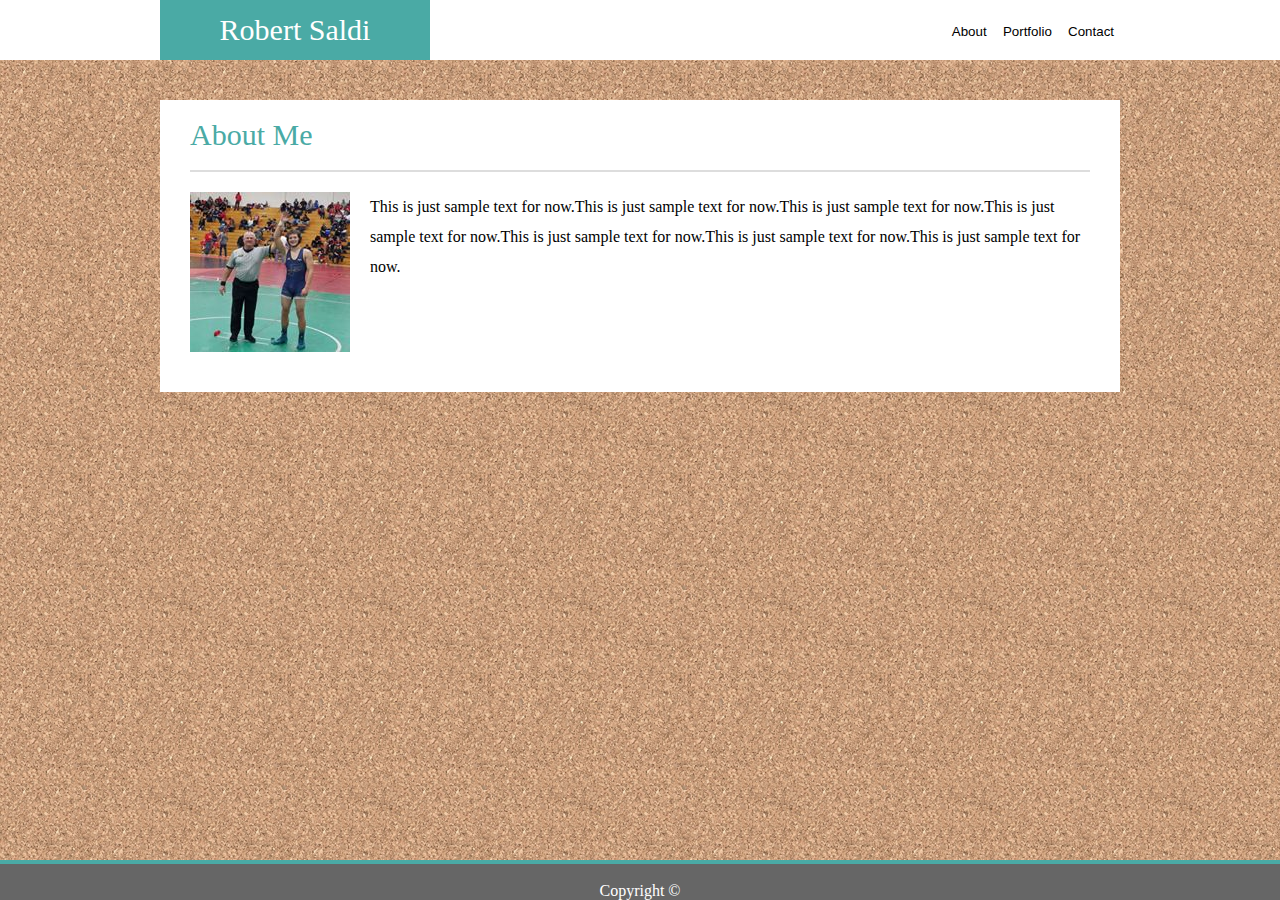
<file: index.html>
<!DOCTYPE html>
<html lang="en">

<head>
    <meta charset="UTF-8">
    <meta name="viewport" content="width=device-width, initial-scale=1.0">
    <meta http-equiv="X-UA-Compatible" content="ie=edge">
    <title>Robert Saldi</title>
    <link rel="stylesheet" href="assets/css/style.css">
    <link rel="stylesheet" href="assets/css/reset.css">
</head>

<body>
    <div>
        <div class="white">
            <div class="header">
                <h1 class="main">Robert Saldi</h1>
                <div class="links clearfix">
                    <a href="#"><button>About</button></a>
                    <a href="portfolio.html" target="_blank"><button>Portfolio</button></a>
                    <a href="contact.html" target="_blank"><button>Contact</button></a>
                </div>
            </div>
        </div>
        <div class="body clearfix">
            <h1 class="bodyh">About Me</h1>
            <img class="aboutimg" src="assets/images/30073160_1650821648342687_1355342553237710470_o.jpg">
            <p class="p">This is just sample text for now.This is just sample text for now.This is just sample text for
                now.This is just sample text for now.This is just sample text for now.This is just sample text for
                now.This is just sample text for now.</p>
        </div>
    </div>
    <div class="footer">
        <footer class="bottom">Copyright &copy;</footer>
    </div>
</body>

</html>
</file>
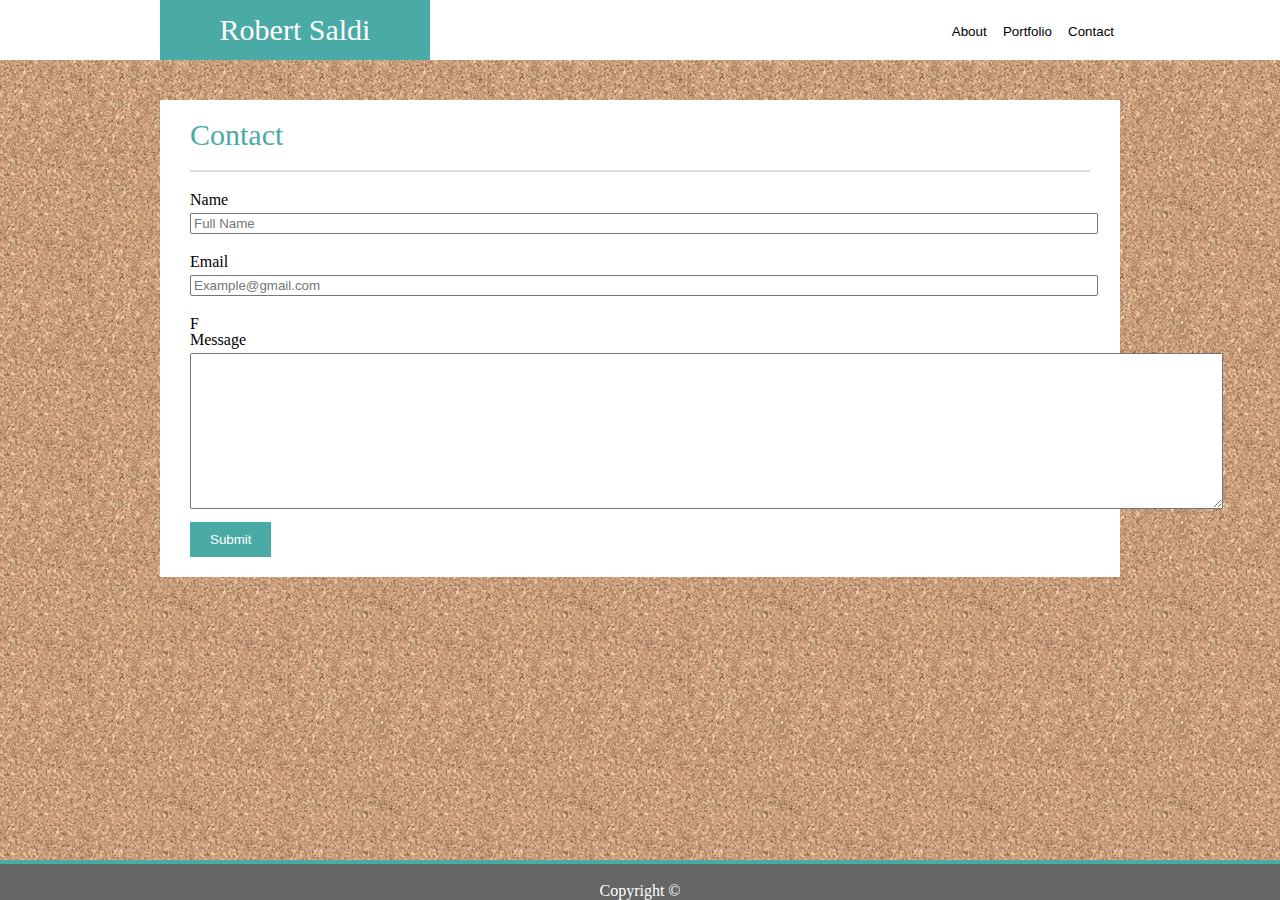
<file: contact.html>
<!DOCTYPE html>
<html lang="en">

<head>
    <meta charset="UTF-8">
    <meta name="viewport" content="width=device-width, initial-scale=1.0">
    <meta http-equiv="X-UA-Compatible" content="ie=edge">
    <title>Contact</title>
    <link rel="stylesheet" href="assets/css/style.css">
    <link rel="stylesheet" href="assets/css/reset.css">
</head>

<body>
    <div class="white">
        <div class="header">
            <h1 class="main">Robert Saldi</h1>
            <div class="links clearfix">
                <a href="index.html" target="_blank"><button>About</button></a>
                <a href="portfolio.html" target="_blank"><button>Portfolio</button></a>
                <a href="#"><button>Contact</button></a>
            </div>
        </div>
    </div>
    <div class="body clearfix">
        <h1 class="bodyh">Contact</h1>
        <form action="" method="post">
            <h3 class="headerc">Name</h3>
            <input class="input" type="text" name="Name" placeholder="Full Name">
            <h3 class="headerc">Email</h3>
            <input class="input" type="text" name="Email" placeholder="Example@gmail.com">
            F <h3 class="headerc">Message</h3>
            <textarea name="Message" id="" cols="126" rows="10"></textarea>
            <button class="button">Submit</button>
        </form>
    </div>
    <div class="footer">
        <footer class="bottom">Copyright &copy;</footer>
    </div>
</body>

</html>
</file>
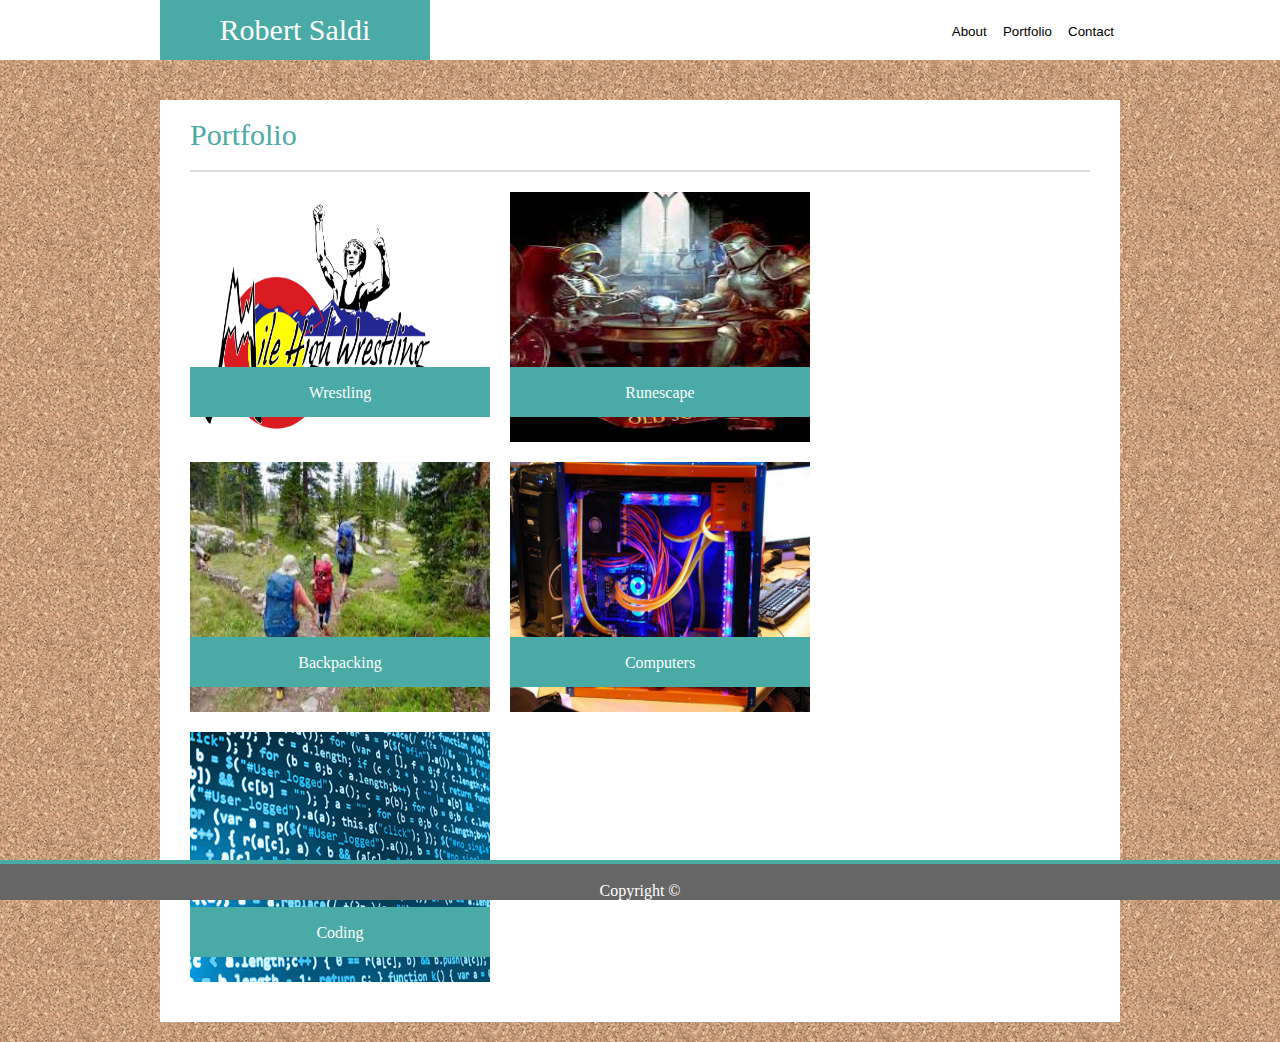
<file: portfolio.html>
<!DOCTYPE html>
<html lang="en">

<head>
    <meta charset="UTF-8">
    <meta name="viewport" content="width=device-width, initial-scale=1.0">
    <meta http-equiv="X-UA-Compatible" content="ie=edge">
    <title>Portfolio</title>
    <link rel="stylesheet" href="assets/css/style.css">
    <link rel="stylesheet" href="assets/css/reset.css">
</head>

<body>
    <div class="white">
        <div class="header">
            <h1 class="main">Robert Saldi</h1>
            <div class="links clearfix">
                <a href="index.html" target="_blank"><button>About</button></a>
                <a href="#"><button>Portfolio</button></a>
                <a href=" contact.html" target="_blank"><button>Contact</button></a>
            </div>
        </div>
    </div>
    <div class="body clearfix">
        <h1 class="bodyh">Portfolio</h1>
        <div class="container">
            <img class="images" src="assets/images/1MHWC.jpg">
            <h2 class="center">Wrestling</h2>
        </div>
        <div class="container">
            <img class="images" src="assets/images/osrs.jpg">
            <h2 class="center">Runescape</h2>
        </div>
        <div class="container">
            <img class="images" src="assets/images/backpacking.jpg">
            <h2 class="center">Backpacking</h2>
        </div>
        <div class="container">
            <img class="images" src="assets/images/computer.jpg">
            <h2 class="center">Computers</h2>
        </div>
        <div class="container">
            <img class="images" src="assets/images/coding_screen_400x300-e1535048737568.jpg">
            <h2 class="center">Coding</h2>
        </div>
    </div>
    <div class="footer">
        <footer class="bottom">Copyright &copy;</footer>
    </div>
</body>

</html>
</file>
<file: assets/css/style.css>
/* from here to the next comment is all for the header*/
.header{
    background-color: #ffffff;
    width: 960px;
    height: 60px;
    margin: auto;
}
.white{
    background-color:#ffffff;
}
.links{
    float: right;
    font-size: 17px;
    padding:22px;
    padding-right:0px;
}
.links button{
    background-color:#ffffff;
    border: none;
    color: black;
    text-align: center;
    text-decoration: none;
    display: inline-block;
    cursor: pointer;
}
.main{
    font-size:30px;
    text-align: center;
    background-color:#4aaaa5;
    width:240px;
    padding:15px;
    color:#ffffff; 
    float:left;

}
/* This is where the end of the header css is */
/* This is for the main section of the page */
.body{
    width: 960px;
    height:auto;
    margin:auto;
    margin-top:40px;
    background-color: #ffffff;
    padding: 0px 30px 20px 30px;
    box-sizing: border-box;
    margin-bottom:20px;
    padding-bottom:20px
}
/* Here is the css for the header of the main section */
.bodyh{
    font-size:30px;
    border-bottom:#dddddd solid 2px;
    padding-top: 20px;
    padding-bottom: 20px;
    color: #4aaaa5;
    margin-bottom: 20px;
}
/* Clear fix */
.clearfix::after {
    content: "";
    clear: both;
    display: table;
}
/* Index.html images */
.aboutimg{
    float: left;
    margin-right:20px;
    margin-bottom:20px;
}
.p{
    font-size: 16px;
    line-height: 30px;
}
/* Footer for all pages  until next comment*/
.footer{
    position: fixed;
    left:0;
    bottom:0;
    text-align:center;
    background-color: #4aaaa5;
    width:100%;
    height: 40px;
    color: white;
}
.bottom{
    box-sizing: border-box;
    background-color: #666666;
    left:0;
    bottom:0;
    position:fixed;
    width:100%;
    height:36px;
    padding-top:19px;
}
/* End of Footer */
/* Css for the images in the porfolio until next comment*/
.images{
    height: 250px;
    width: 300px;
}
.left{
    float: left;
}
.right{
    padding-left:100px;

}
.container{
    position: relative;
    text-align: center;
    color:white;
    height: 250px;
    width: 300px;
    margin-right: 20px;
    margin-bottom: 20px;
    float: left;
}
.center{
    box-sizing: border-box;
    position: absolute;
    top: 70%;
    z-index: 2;
    color:white;
    background-color:#4aaaa5;
    width:100%;
    height: 50px;
    padding-top: 18px;
}
/* End of portfolio css */
/* start for the contact css */
.headerc{ 
    width: 100%;
    float:left;
    margin-bottom:5px;
}
.input {
    width: 100%;
    float:left;
    margin-bottom:20px;
}
.button{
    background-color:#4aaaa5;
    border: none;
    color: white;
    text-align: center;
    text-decoration: none;
    display: inline-block;
    cursor: pointer;
    padding: 10px 20px 10px 20px;
    margin-top:10px;
}
/* End of the contact css */
body{
    background-image: url(../images/cork-board.png);
}
</file>
